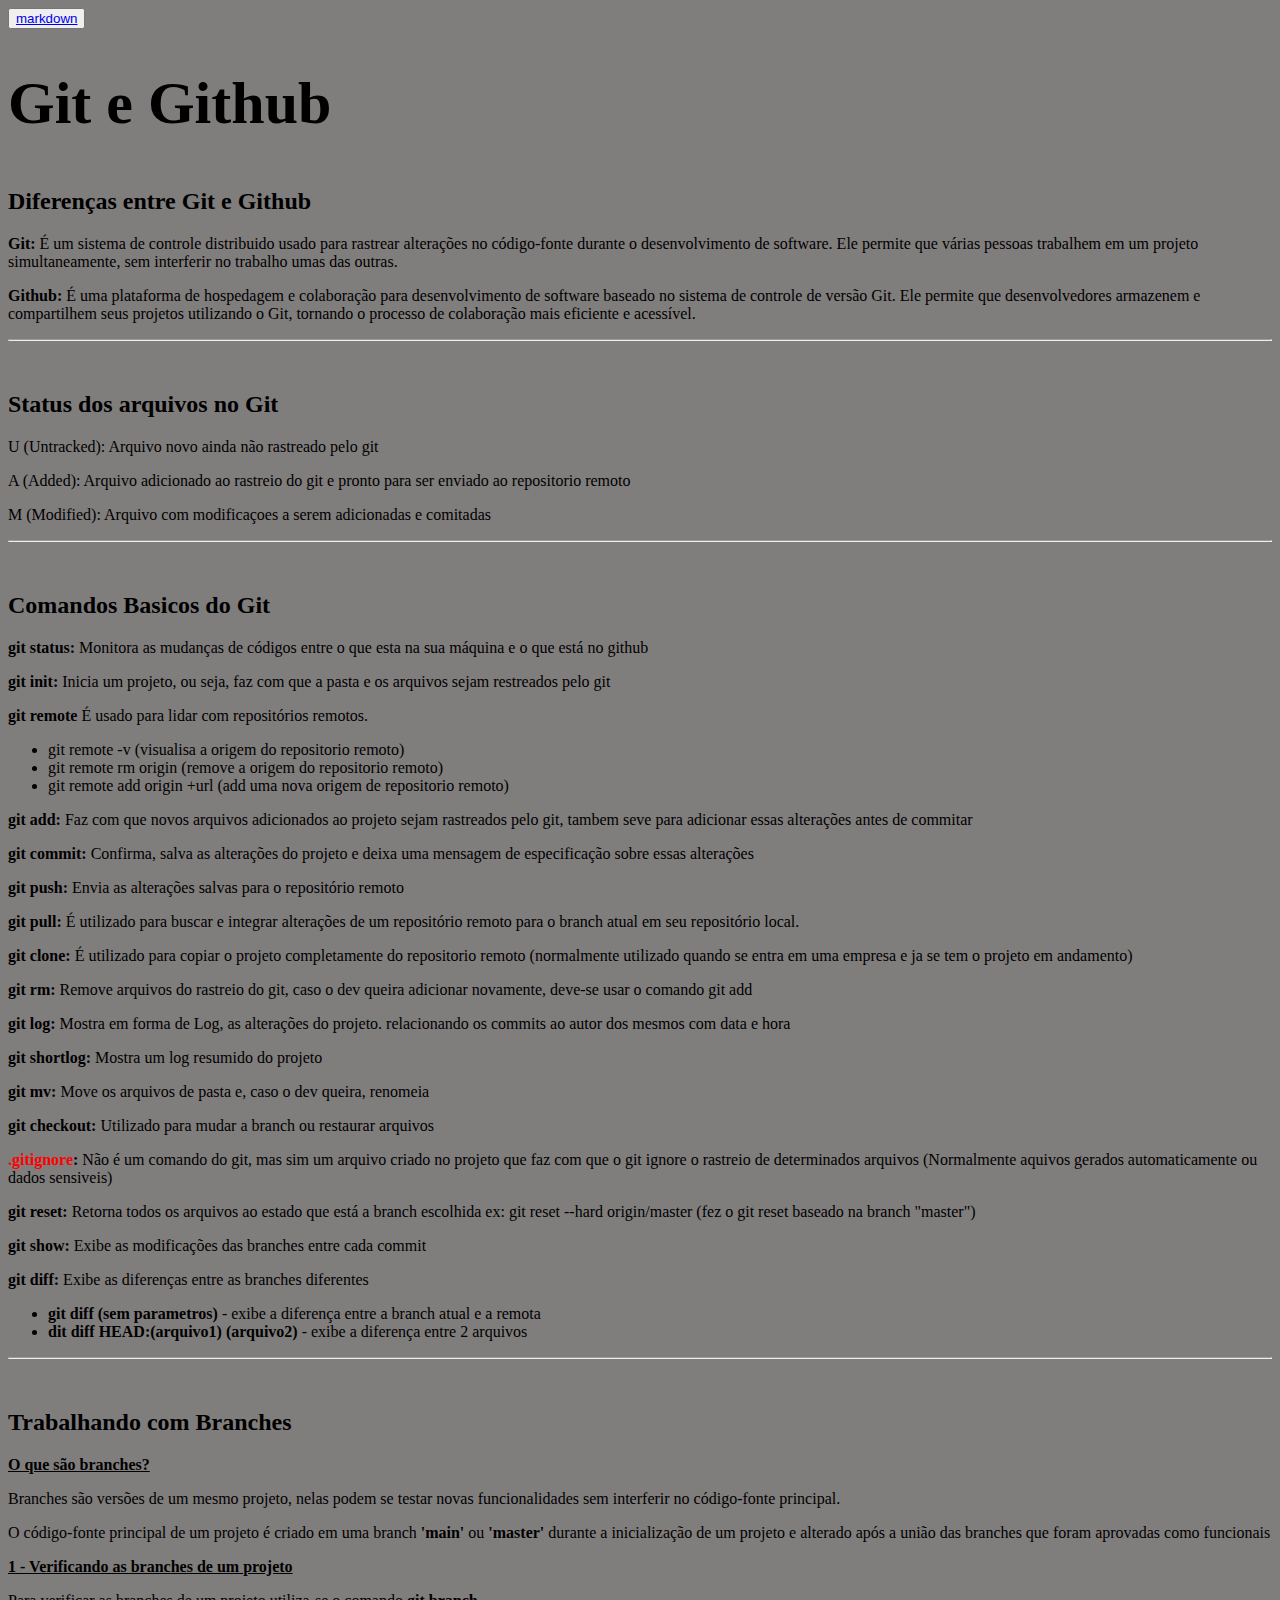
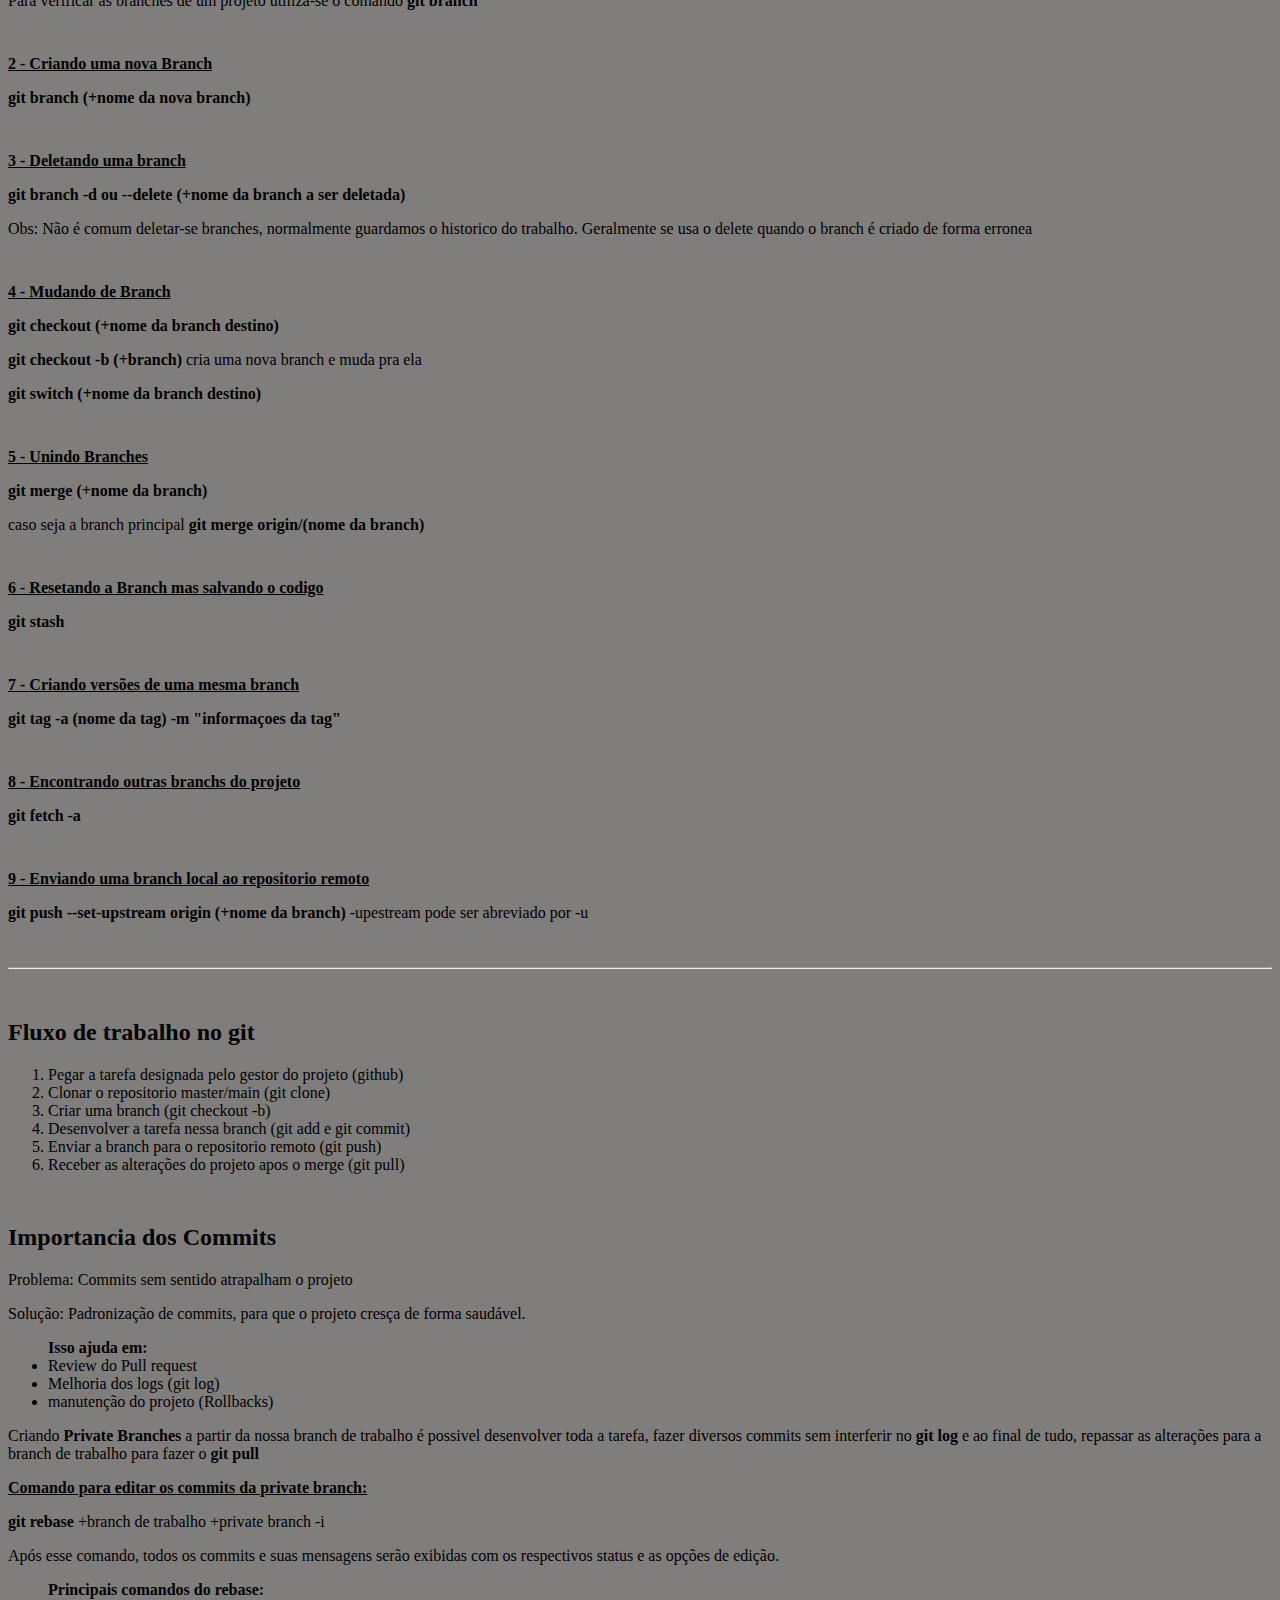
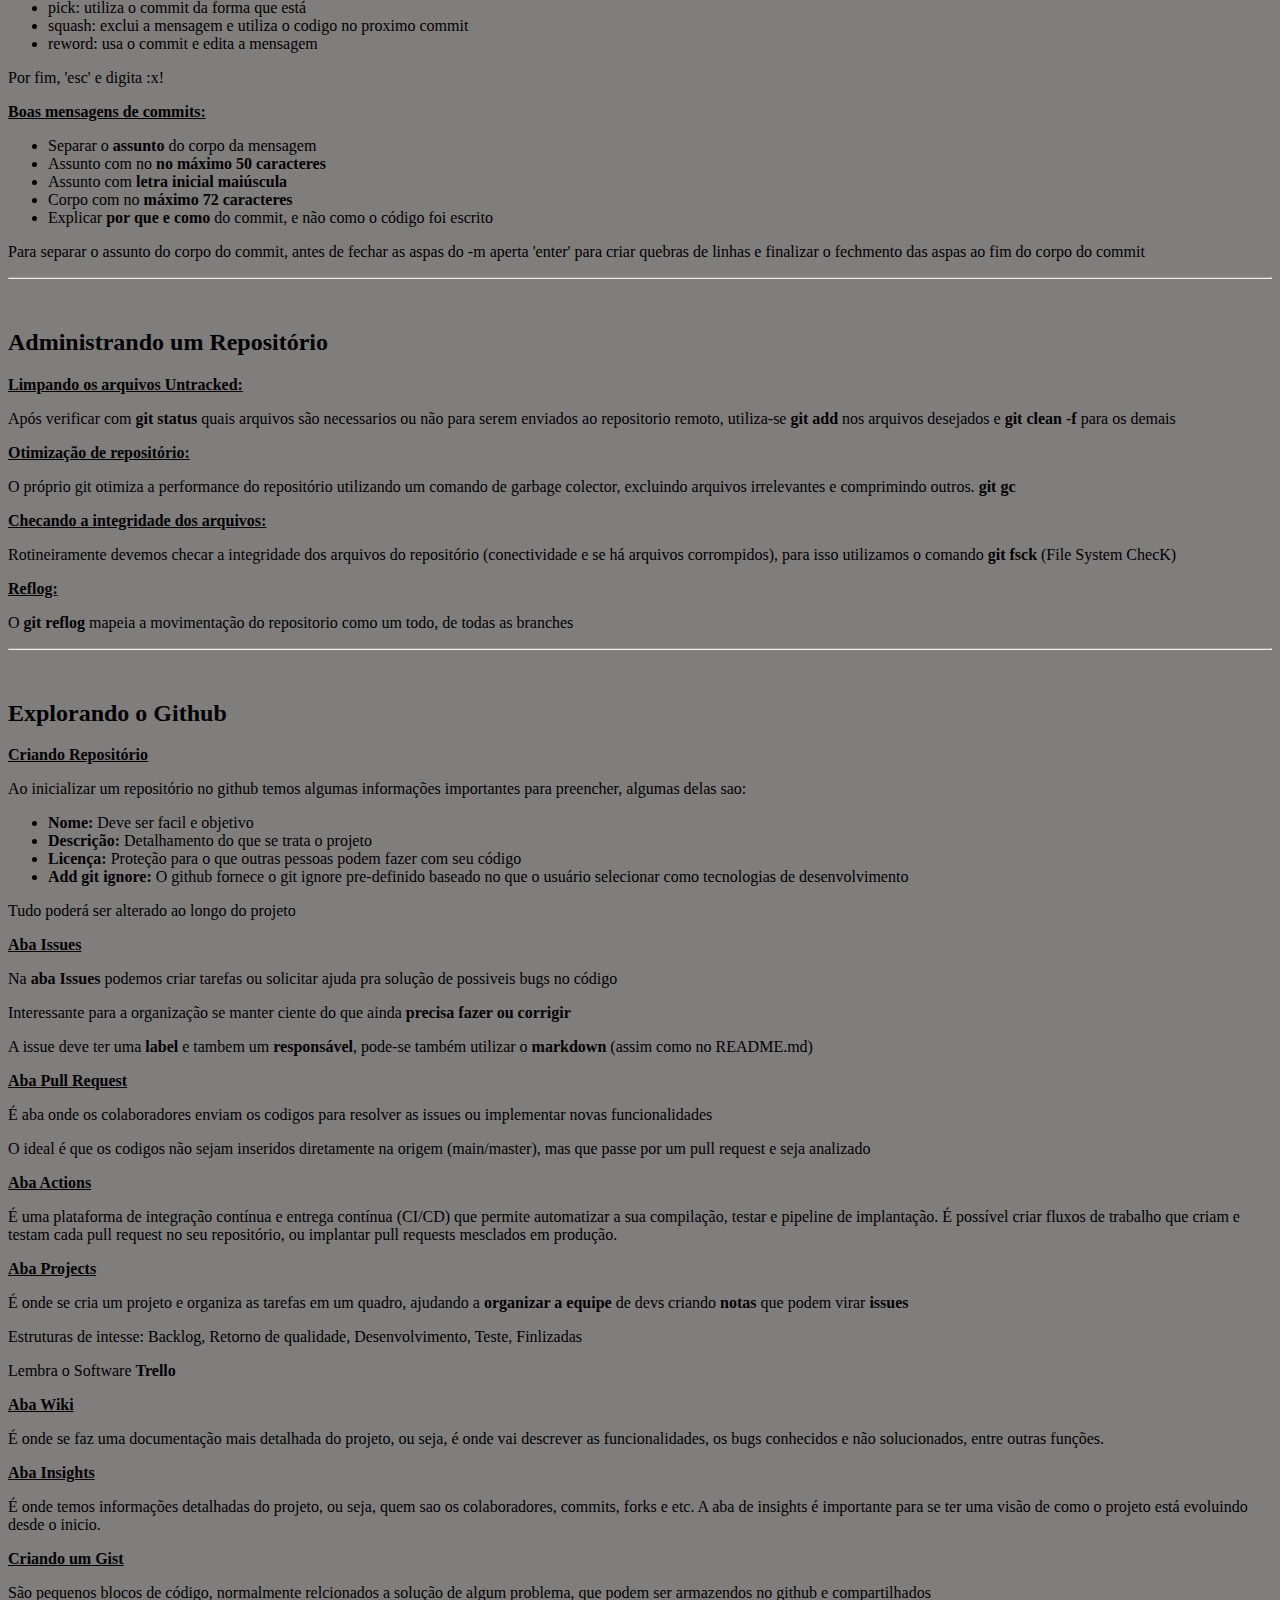
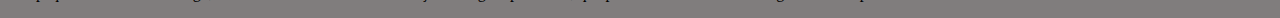
<file: index.html>
<!DOCTYPE html>
<html lang="pt-br">
<head>
    <meta charset="UTF-8">
    <meta name="viewport" content="width=device-width, initial-scale=1.0">
    <title>Git e Github</title>
    <link rel="stylesheet" href="css/style.css">
</head>
<body>
    <nav>
        <button><a href="Mardown.html">markdown</a></button>
    </nav>
    <h1>Git e Github</h1>

    <h2>Diferenças entre Git e Github</h2>
    <p><b>Git:</b> É um sistema de controle distribuido usado para rastrear alterações no código-fonte durante o desenvolvimento de software. Ele permite que várias pessoas trabalhem em um projeto simultaneamente, sem interferir no trabalho umas das outras.  </p>
    <p><b>Github:</b> É uma plataforma de hospedagem e colaboração para desenvolvimento de software baseado no sistema de controle de versão Git. Ele permite que desenvolvedores armazenem e compartilhem seus projetos utilizando o Git, tornando o processo de colaboração mais eficiente e acessível.</p>
<hr>
    <h2>Status dos arquivos no Git</h2>
    <p>U (Untracked): Arquivo novo ainda não rastreado pelo git</p>
    <P>A (Added): Arquivo adicionado ao rastreio do git e pronto para ser enviado ao repositorio remoto</P>
    <p>M (Modified): Arquivo com modificaçoes a serem adicionadas e comitadas</p>
<hr>
    <h2>Comandos Basicos do Git</h2>
    <p><b>git status: </b>Monitora as mudanças de códigos entre o que esta na sua máquina e o que está no github</p>
    <p><b>git init:</b> Inicia um projeto, ou seja, faz com que a pasta e os arquivos sejam restreados pelo git</p>
    <p><b>git remote</b> É usado para lidar com repositórios remotos.</p>
    <ul><li>git remote -v (visualisa a origem do repositorio remoto)</li>
        <li>git remote rm origin (remove a origem do repositorio remoto)</li>
        <li>git remote add origin +url (add uma nova origem de repositorio remoto)</li></ul>
    <p><b>git add:</b> Faz com que novos arquivos adicionados ao projeto sejam rastreados pelo git, tambem seve para adicionar essas alterações antes de commitar</p>
    <p><b>git commit:</b> Confirma, salva as alterações do projeto e deixa uma mensagem de especificação sobre essas alterações</p>
    <p><b>git push:</b> Envia as alterações salvas para o repositório remoto</p>
    <p><b>git pull:</b> É utilizado para buscar e integrar alterações de um repositório remoto para o branch atual em seu repositório local.</p>
    <p><b>git clone:</b> É utilizado para copiar o projeto completamente do repositorio remoto (normalmente utilizado quando se entra em uma empresa e ja se tem o projeto em andamento)</p>
    <p><b>git rm:</b> Remove arquivos do rastreio do git, caso o dev queira adicionar novamente, deve-se usar o comando git add</p>
    <p><b>git log:</b> Mostra em forma de Log, as alterações do projeto. relacionando os commits ao autor dos mesmos com data e hora</p>
    <p><b>git shortlog:</b> Mostra um log resumido do projeto</p>
    <p><b>git mv:</b> Move os arquivos de pasta e, caso o dev queira, renomeia</p>
    <p><b>git checkout:</b> Utilizado para mudar a branch ou restaurar arquivos</p>
    <p ><b><span id="gitignore">.gitignore</span>:</b> Não é um comando do git, mas sim um arquivo criado no projeto que faz com que o git ignore o rastreio de determinados arquivos (Normalmente aquivos gerados automaticamente ou dados sensiveis)</p>
    <p><b>git reset:</b> Retorna todos os arquivos ao estado que está a branch escolhida ex: <span> git</span> reset --hard origin/master (fez o git reset baseado na branch "master")</p>
    <p><b>git show:</b> Exibe as modificações das branches entre cada commit</p>
    <p><b>git diff:</b> Exibe as diferenças entre as branches diferentes</p>
    <ul>
        <li><b>git diff (sem parametros) </b> - exibe a diferença entre a branch atual e a remota</li>
        <li><b>dit diff HEAD:(arquivo1) (arquivo2)</b> -  exibe a diferença entre 2 arquivos</li>
    </ul>
<hr>
    <h2>Trabalhando com Branches</h2>

    <h3>O que são branches?</h3>
    <p>Branches são versões de um mesmo projeto, nelas podem se testar novas funcionalidades sem interferir no código-fonte principal.</p>
    <p>O código-fonte principal de um projeto é criado em uma branch <b>'main'</b>  ou <b>'master'</b> durante a inicialização de um projeto e alterado após a união das branches que foram aprovadas como funcionais</p>

    <h3>1 - Verificando as branches de um projeto</h3>
    <p class="paragrafo1">Para verificar as branches de um projeto utiliza-se o comando <b>git branch</b></p>

    <h3>2 - Criando uma nova Branch</h3>
    <p class="paragrafo1"><b>git branch (+nome da nova branch)</b></p>

    <h3>3 - Deletando uma branch</h3>
    <p><b>git branch -d ou --delete (+nome da branch a ser deletada)</b></p>
    <p class="paragrafo1">Obs: Não é comum deletar-se branches, normalmente guardamos o historico do trabalho. Geralmente se usa o delete quando o branch é criado de forma erronea</p>

    <h3>4 - Mudando de Branch</h3>
    <p><b>git checkout (+nome da branch destino)</b></p>
    <p><b>git checkout -b (+branch)</b> cria uma nova branch e muda pra ela</p>
    <p class="paragrafo1"><b>git switch (+nome da branch destino)</b></p>

    <h3>5 - Unindo Branches</h3>
    <p><b>git merge (+nome da branch)</b></p>
    <p class="paragrafo1">caso seja a branch principal <b>git merge origin/(nome da branch)</b></p>

    <h3>6 - Resetando a Branch mas salvando o codigo</h3>
    <p class="paragrafo1"><b>git stash</b></p>
    
    <h3>7 - Criando versões de uma mesma branch</h3>
    <p class="paragrafo1"><b>git tag -a (nome da tag) -m "informaçoes da tag"</b></p>

    <h3>8 - Encontrando outras branchs do projeto</h3>
    <p class="paragrafo1"><b>git fetch -a</b></p>
    <h3>9 - Enviando uma branch local ao repositorio remoto</h3>
    <p class="paragrafo1"><b>git push --set-upstream origin (+nome da branch)</b> -upestream pode ser abreviado por -u</p>
<hr>
    <h2>Fluxo de trabalho no git</h2>
    <ol>
        <li>Pegar a tarefa designada pelo gestor do projeto (github)</li>
        <li>Clonar o repositorio master/main (git clone)</li>
        <li>Criar uma branch (git checkout -b)</li>
        <li>Desenvolver a tarefa nessa branch (git add e git commit)</li>
        <li>Enviar a branch para o repositorio remoto (git push)</li>
        <li>Receber as alterações do projeto apos o merge (git pull)</li>
    </ol>

    <h2>Importancia dos Commits</h2>
    <p>Problema: Commits sem sentido atrapalham o projeto </p>
    <p>Solução: Padronização de commits, para que o projeto cresça de forma saudável.</p>
    <ul><b>Isso ajuda em:</b>
        <li>Review do Pull request</li>
        <li>Melhoria dos logs (git log)</li>
        <li>manutenção do projeto (Rollbacks)</li>
    </ul>
    <p>Criando <b>Private Branches</b> a partir da nossa branch de trabalho é possivel desenvolver toda a tarefa, fazer diversos commits sem interferir no <b>git log</b> e ao final de tudo, repassar as alterações para a branch de trabalho para fazer o <b>git pull</b></p>

    <h3>Comando para editar os commits da private branch:</h3>
    <p><b>git rebase</b> +branch de trabalho +private branch -i</p>
    <p>Após esse comando, todos os commits e suas mensagens serão exibidas com os respectivos status e as opções de edição.</p>
    <ul>
        <b>Principais comandos do rebase:</b>
        <li>pick: utiliza o commit da forma que está</li>
        <li>squash: exclui a mensagem e utiliza o codigo no proximo commit</li>
        <li>reword: usa o commit e edita a mensagem</li>
    </ul>
    <p>Por fim, 'esc' e digita :x!</p>

    <h3>Boas mensagens de commits:</h3>
    <ul>
        <li>Separar o <b>assunto</b> do corpo da mensagem</li>
        <li>Assunto com no <b>no máximo 50 caracteres</b></li>
        <li>Assunto com <b>letra inicial maiúscula</b></li>
        <li>Corpo com no <b>máximo 72 caracteres</b></li>
        <li>Explicar <b>por que e como</b> do commit, e não como o código foi escrito</li>
    </ul>
    <p>Para separar o assunto do corpo do commit, antes de fechar as aspas do -m aperta 'enter' para criar quebras de linhas e finalizar o fechmento das aspas ao fim do corpo do commit</p>
    <hr>
    <h2>Administrando um Repositório</h2>
    <h3>Limpando os arquivos Untracked:</h3>
    <p>Após verificar com <b>git status</b> quais arquivos são necessarios ou não para serem enviados ao repositorio remoto, utiliza-se <b>git add</b> nos arquivos desejados e <b>git clean -f</b> para os demais</p>
    <h3>Otimização de repositório:</h3>
    <p>O próprio git otimiza a performance do repositório utilizando um comando de garbage colector, excluindo arquivos irrelevantes e comprimindo outros. <b>git gc</b></p>
    <h3>Checando a integridade dos arquivos:</h3>
    <p>Rotineiramente devemos checar a integridade dos arquivos do repositório (conectividade e se há arquivos corrompidos), para isso utilizamos o comando <b>git fsck</b> (File System ChecK)</p>
    <h3>Reflog:</h3>
    <p>O <b>git reflog</b> mapeia a movimentação do repositorio como um todo, de todas as branches</p>
   <hr>

    <h2>Explorando o Github</h2>

    <h3>Criando Repositório</h3>
    <p>Ao inicializar um repositório no github temos algumas informações importantes para preencher, algumas delas sao:</p>
    <ul>
        <li><b>Nome:</b> Deve ser facil e objetivo</li>
        <li><b>Descrição:</b> Detalhamento do que se trata o projeto</li>
        <li><b>Licença:</b> Proteção para o que outras pessoas podem fazer com seu código</li>
        <li><b>Add git ignore:</b> O github fornece o git ignore pre-definido baseado no que o usuário selecionar como tecnologias de desenvolvimento</li>
    </ul>
    <p>Tudo poderá ser alterado ao longo do projeto</p>

    <h3>Aba Issues</h3>
    <p>Na <b>aba Issues</b> podemos criar tarefas ou solicitar ajuda pra  solução de possiveis bugs no código</p>
    <p>Interessante para a organização se manter ciente do que ainda <b>precisa fazer ou corrigir</b></p>
    <p>A issue deve ter uma <b>label </b>e tambem um <b>responsável</b>, pode-se também utilizar o <b>markdown</b> (assim como no README.md)</p>

    <h3>Aba Pull Request</h3>
    <p>É aba onde os colaboradores enviam os codigos para resolver as issues ou implementar novas funcionalidades</p>
    <p>O ideal é que os codigos não sejam inseridos diretamente na origem (main/master), mas que passe por um pull request e seja analizado</p>

    <h3>Aba Actions</h3>
    <p>É uma plataforma de integração contínua e entrega contínua (CI/CD) que permite automatizar a sua compilação, testar e pipeline de implantação. É possível criar fluxos de trabalho que criam e testam cada pull request no seu repositório, ou implantar pull requests mesclados em produção.</p>
    
    <h3>Aba Projects</h3>
    <p>É onde se cria um projeto e organiza as tarefas em um quadro, ajudando a <b>organizar a equipe</b> de devs criando <b>notas</b> que podem virar <b>issues</b></p>
    <p>Estruturas de intesse: Backlog, Retorno de qualidade, Desenvolvimento, Teste, Finlizadas</p>
    <p>Lembra o Software <b>Trello</b></p>

    <h3>Aba Wiki</h3>
    <p>É onde se faz uma documentação mais detalhada  do projeto, ou seja, é onde vai descrever as funcionalidades, os bugs conhecidos e não solucionados, entre outras funções.</p>

    <h3>Aba Insights</h3>
    <p>É onde temos informações detalhadas do projeto, ou seja, quem sao os colaboradores, commits, forks e etc. A aba de insights é importante para se ter uma visão de como o projeto está evoluindo desde o inicio.</p>

    <h3>Criando um Gist</h3>
    <p>São pequenos blocos de código, normalmente relcionados a solução de algum problema, que podem ser armazendos no github e compartilhados</p>

</body>
</html>
</file>
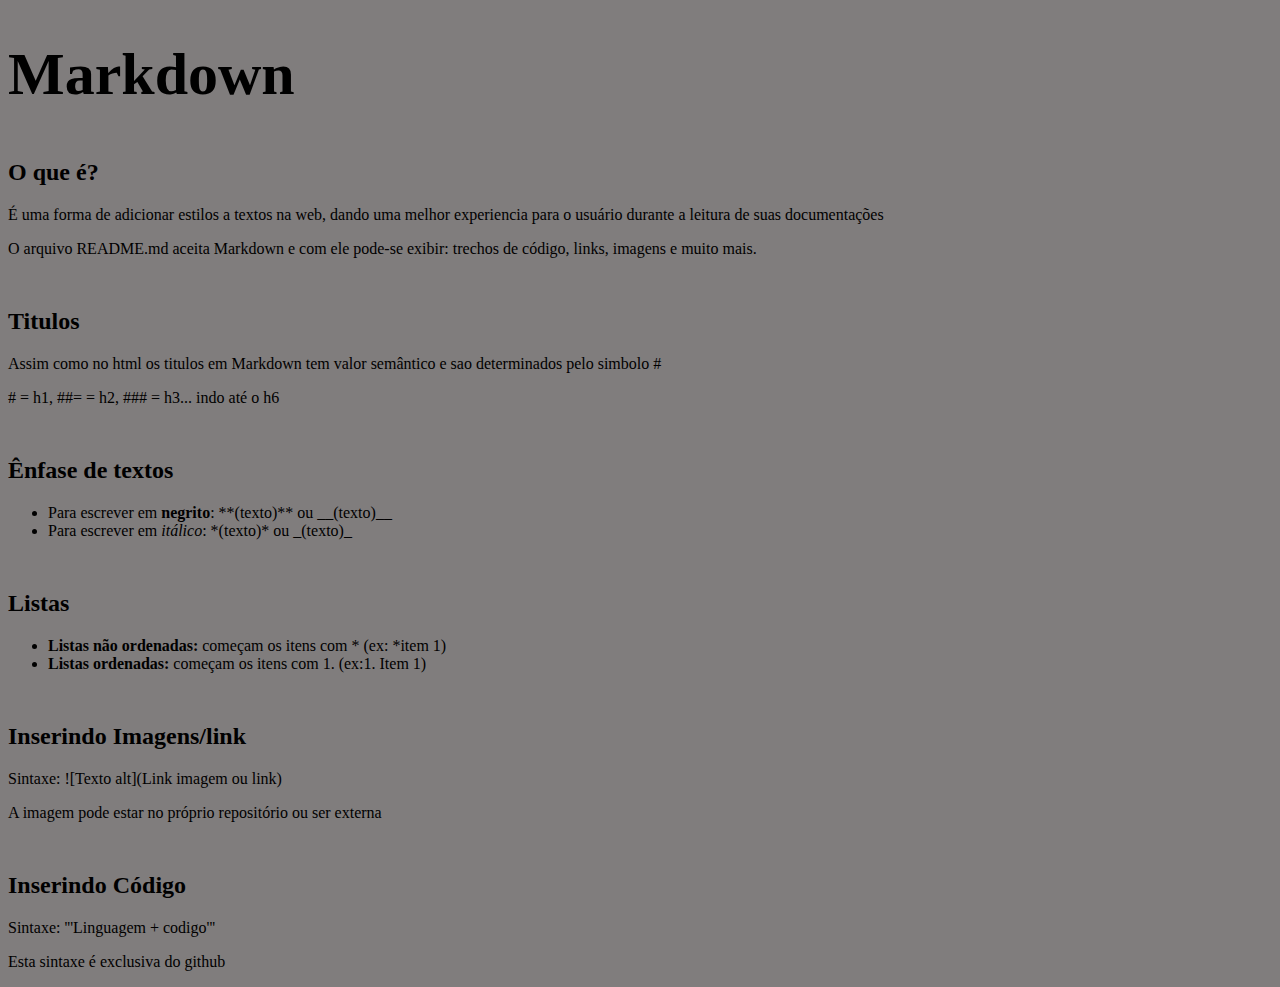
<file: mardown.html>
<!DOCTYPE html>
<html lang="pt-br">
<head>
    <meta charset="UTF-8">
    <meta name="viewport" content="width=device-width, initial-scale=1.0">
    <link rel="stylesheet" href="css/style.css">
    <title>Markdown</title>
</head>
<body>
    <h1>Markdown</h1>
    <h2>O que é?</h2>
    <p>É uma forma de adicionar estilos a textos na web, dando uma melhor experiencia para o usuário durante a leitura de suas documentações</p>
    <p>O arquivo README.md aceita Markdown e com ele pode-se exibir: trechos de código, links, imagens e muito mais.</p>

    <h2>Titulos</h2>
    <p>Assim como no html os titulos em Markdown tem valor semântico e sao determinados pelo simbolo #</p>
    <p># = h1, ##= = h2, ### = h3... indo até o h6</p>

    <h2>Ênfase de textos</h2>
    <ul>
        <li>Para escrever em <b>negrito</b>: **(texto)** ou __(texto)__</li>
        <li>Para escrever em <i>itálico</i>: *(texto)* ou _(texto)_</li>
    </ul>

    <h2>Listas</h2>
    <ul>
        <li><b>Listas não ordenadas:</b> começam os itens com * (ex: *item 1)</li>
        <li><b>Listas ordenadas:</b> começam os itens com 1. (ex:1. Item 1) </li>
    </ul>

    <h2>Inserindo Imagens/link</h2>
    <p>Sintaxe: ![Texto alt](Link imagem ou link)</p>
    <p>A imagem pode estar no próprio repositório ou ser externa</p>

    <h2>Inserindo Código</h2>
    <p>Sintaxe: '''Linguagem + codigo'''</p>
    <p>Esta sintaxe é exclusiva do github</p>
   
</body>
</html>
</file>
<file: css/style.css>
body{
    background-color: rgb(128, 125, 125);
}

h1{
    font-size: 60px;
}

h2{
    margin-top: 50px;
}

h3{
    font-size: 16px;
    text-decoration: underline;
}

#gitignore{
    color: red;
}

.paragrafo1{
    margin-bottom:45px;
}
</file>
